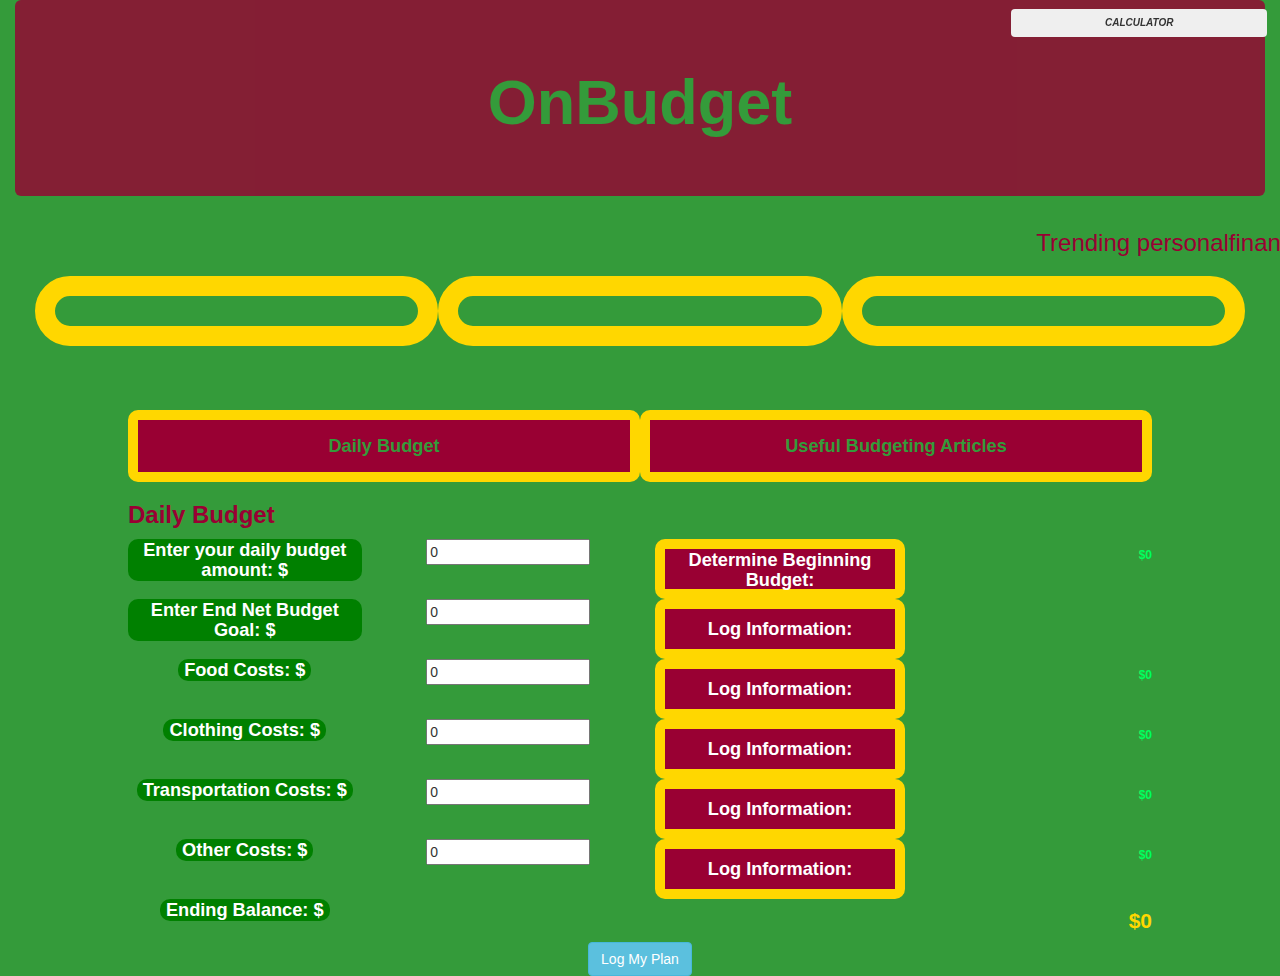
<file: HTML/index.html>
<!DOCTYPE html>
<html>

<head>
	<meta charset="utf-8" name="viewport" content="width=device-width, initial-scale=1"/>
	<title>OnBudget web app</title>
	<!-- relationship important to tell what linking to in this case stylesheet -->
	<script src="https://code.jquery.com/jquery-3.2.1.min.js"></script>
	<!-- Latest compiled and minified CSS -->
	<link rel="stylesheet" href="https://maxcdn.bootstrapcdn.com/bootstrap/3.3.7/css/bootstrap.min.css">
	<!-- Latest compiled and minified JavaScript -->
	<script src="https://maxcdn.bootstrapcdn.com/bootstrap/3.3.7/js/bootstrap.min.js"></script>
	<link rel="stylesheet" href="../CSS/styles.css">

</head>

<body>
	<div class="container-fluid">
		<div class="row">
			<div class="col-10">
			</div>
			<div class="col-2">
				<button type="button" id="calc" class="btn top-right-fix stylish mobile" data-toggle="modal" data-target="#myModal">CALCULATOR</button>
			</div>
		</div>

		<div class="row">
			<div class="col-sm-12">
				<div class="jumbotron">
					<h1 class="text-center" style="color: rgb(52, 155, 58); font-family: 'Times New Roman';"><strong>OnBudget</strong></h1>
				</div>
			</div>
		</div>

		<!-- Calculator Modal -->
		<div class="container">
  <!-- Trigger the modal with a button -->


  <!-- Modal -->
	<div class="modal fade" id="myModal" role="dialog">
		<div class="modal-dialog">
			<!-- Modal content-->
			<div class="modal-content">
				<div class="modal-header modalcolor">
					<button type="button" class="close" data-dismiss="modal">&times;</button>
					<h4 class="text-center modal-title " style="color: #990033"><strong>Javacscript Calculator</strong></h4>
				</div>

				<div class="modal-body modalcolor">
					<!-- Calculator -->

					<div id="calculator" class="text-center">
						<form>
							<div class="row">
								<div class="col-sm-12">
									<input type="text" id="display" disabled>
								</div>
							</div>
							<div class="row">
								<div class="col-sm-3">
									<button value="c" class="max" type="button"  id="keys" onclick='toScreen("c")' class="btn">C</button>
								</div>
								<div class="col-sm-3">
									<button class="max" type="button"  id="keys" onclick="backspace()" class="btn">CE</button>

								</div>
								<div class="col-sm-3">
									<button class="max" type="button"  id="keys" onclick="power()" class="btn">x^2</button>
								</div>
								<div class="col-sm-3">
									<button class="max" type="button"  id="keys" onclick='toScreen("+")' class="btn">+</button>
								</div>
							</div>
							<div class="row">
								<div class="col-sm-3">
									<button class="max" type="button"  id="keys" onclick='toScreen("9")' class="btn">9</button>
								</div>
								<div class="col-sm-3">
									<button class="max" type="button"  id="keys" onclick='toScreen("8")' class="btn">8</button>

								</div>
								<div class="col-sm-3">
									<button class="max" type="button"  id="keys" onclick='toScreen("7")' class="btn">7</button>
								</div>
								<div class="col-sm-3">
									<button class="max" type="button"  id="keys" onclick='toScreen("-")' class="btn">-</button>
								</div>
							</div>
							<div class="row">
								<div class="col-sm-3">
									<button class="max" type="button"  id="keys" onclick='toScreen("6")' class="btn">6</button>
								</div>
								<div class="col-sm-3">
									<button class="max" type="button"  id="keys" onclick='toScreen("5")' class="btn">5</button>

								</div>
								<div class="col-sm-3">
									<button class="max" type="button"  id="keys" onclick='toScreen("4")' class="btn">4</button>
								</div>
								<div class="col-sm-3">
									<button class="max" type="button"  id="keys" onclick='toScreen("*")' class="btn">*</button>
								</div>
							</div>
							<div class="row">
								<div class="col-sm-3">
									<button class="max" type="button"  id="keys" onclick='toScreen("3")' class="btn">3</button>
								</div>
								<div class="col-sm-3">
									<button class="max" type="button"  id="keys" onclick='toScreen("2")' class="btn">2</button>

								</div>
								<div class="col-sm-3">
									<button class="max" type="button"  id="keys" onclick='toScreen("1")' class="btn">1</button>
								</div>
								<div class="col-sm-3">
									<button class="max" type="button"  id="keys" onclick='toScreen("/")' class="btn">/</button>
								</div>
							</div>
							<div class="row">
								<div class="col-sm-4">
									<button class="max" type="button"  id="keys" onclick='toScreen("0")' class="btn">0</button>
								</div>
								<div class="col-sm-4">
									<button class="max" type="button"  id="keys" onclick='toScreen(".")' class="btn">.</button>
								</div>
								<div class="col-sm-4">
									<button class="max" type="button"  id="equals" onclick="equal()" class="btn">=</button>
								</div>
							</div>
						</form>
					</div>







				</div>
				<div class="modal-footer modalcolor">
					<button type="button" class="btn btn-default" data-dismiss="modal">Close</button>
        </div>
			</div>
		</div>
  </div>
</div>

		<div class="row" style="background-color: rgb(52, 155, 58); font-family: 'Helvetica';">
			<div class="col-12 h3" style="color: #990033;">
				<div class="horizontally">
					<span class="shrink marq">Trending personalfinance threads from Reddit</span>
				</div>
			</div>
		</div>


	  <div class="row pad" style="background-color: rgb(52, 155, 58); font-family: 'Helvetica';">
	    <div  class="col-sm-4 h4  reddit">
				<a id="link1" target="_blank" href="" title="">
					<div class="marquee gold">
						  <span id="thread1" class="marq"></span>
					</div>
				</a>
			</div>
	    <div class="col-sm-4 h4 reddit">
				<a id="link2" target="_blank" href="" title="">
					<div class="marquee2 gold">
							<span id="thread2" class="marq"></span>
					</div>
				</a>
			</div>
	    <div class="col-sm-4 h4 reddit">
				<a id="link3" target="_blank"  href="" title="">
					<div class="marquee gold">
						  <span id="thread3" class="marq"></span>
					</div>
				</a>
			</div>
	  </div>
	</div>

	<!-- Daily and Monthl Forcasting... -->

	<div class="container widt">
			<div class="row nav nav-pills">
				<div class="col-sm-6">
					<a data-toggle="pill" href="#daily"><button class="active pills nav-justified">Daily Budget</button></a>
				</div>
				<div class="col-sm-6">
					<a data-toggle="pill" href="#month"><button class="pills nav-justified">Useful Budgeting Articles</button></a>
				</div>
			</div>
		</div>

	  <div class="tab-content center" class="">
					<div id="daily" class="tab-pane fade in active">
						<h3 class="burgundy">Daily Budget</h3>
						<div class="row ">
							<div class="col-sm-3 ">
								<button class=" center-block pills_form">Enter your daily budget amount: $</button>
							</div>
							<div class="col-sm-3 ">
								<input class="center-block input formdown" type="number" id="input1" value="0">
							</div>
							<div class="col-sm-3 ">
								<button onclick="budget()" type="button" class="center-block pills_inner">Determine Beginning Budget:</button>
							</div>
							<div class="col-sm-3 ">
								<h6 class="text-right money" id="budgetamt"></h6>
							</div>
						</div>
						<div class="row ">
							<div class="col-sm-3 ">
								<button class=" center-block pills_form">Enter End Net Budget Goal: $</button>
							</div>
							<div class="col-sm-3 ">
								<input class="center-block input formdown" type="number" id="inputgoal" value="0">
							</div>
							<div class="col-sm-3 ">
								<button onclick="budgetgoal()" type="button" class="center-block pills_inner">Log Information: </button>
							</div>
							<div class="col-sm-3 ">
								<h6 class="text-right money" id="budgetamtgoal"></h6>
							</div>
						</div>
						<div class="row ">
							<div class="col-sm-3 ">
								<button class="pills_form center-block">Food Costs: $</button>
							</div>
							<div class="col-sm-3 ">
								<input class="center-block input formdown" type="number" id="input2" value="0">
							</div>
							<div class="col-sm-3 ">
								<button onclick="budget_exp()" type="button" class="center-block pills_inner">Log Information: </button>
							</div>
							<div class="col-sm-3 ">
								<h6 class="text-right money" id="budgetamt2"></h6>
							</div>
						</div>
						<div class="row ">
							<div class="col-sm-3 ">
								<button class="pills_form center-block">Clothing Costs: $</button>
							</div>
							<div class="col-sm-3 ">
								<input class="center-block input formdown" type="number" id="input3" value="0">
							</div>
							<div class="col-sm-3 ">
								<button onclick="budget_exp2()" type="button" class="center-block pills_inner">Log Information: </button>
							</div>
							<div class="col-sm-3 ">
								<h6 class="text-right money" id="budgetamt3"></h6>
							</div>
						</div>
						<div class="row ">
							<div class="col-sm-3 ">
								<button class="pills_form center-block">Transportation Costs: $</button>
							</div>
							<div class="col-sm-3 ">
								<input class="center-block input formdown" type="number" id="input4" value="0">
							</div>
							<div class="col-sm-3 ">
								<button onclick="budget_exp3()" type="button" class="center-block pills_inner">Log Information: </button>
							</div>
							<div class="col-sm-3 ">
								<h6 class="text-right money" id="budgetamt4"></h6>
							</div>
						</div>
						<div class="row ">
							<div class="col-sm-3 ">
								<button class="pills_form center-block">Other Costs: $</button>
							</div>
							<div class="col-sm-3 ">
								<input class="center-block input formdown" type="number" id="input5" value="0">
							</div>
							<div class="col-sm-3 ">
								<button onclick="budget_exp4()" type="button" class="center-block pills_inner">Log Information: </button>
							</div>
							<div class="col-sm-3 ">
								<h6 class="text-right money" id="budgetamt5"></h6>
							</div>
						</div>
						<div class="row ">
							<div class="col-sm-3 ">
								<button class="pills_form center-block">Ending Balance: $</button>
							</div>
							<div class="col-sm-3 ">
							</div>
							<div class="col-sm-3 ">
							</div>
							<div class="col-sm-3 ">
								<h6 class="text-right money" id="net" style="color: gold; font-size: 150%;"></h6>
							</div>
						</div>
<!--Log Goal: my Info -->
						<div class="row">
							<div class="col-sm-12">
								<button id="log" onclick="log()" type="button" class="enclose center-block btn btn-info form">Log My Plan</button>
							</div>
						</div>
					</div>


<!-- Monthly Forcasting Cash Flows -->
<!-- Monthly Forcasting Cash Flows -->
<!-- Monthly Forcasting Cash Flows -->
					<div id="month" class="tab-pane fade">
						<h3 class="burgundy">Useful Budgeting Articles</h3>
						<div class="row ">
							<div class="col-sm-6 text-center">
								<a class="link" target="_blank" href="https://www.mymoneycoach.ca/blog/what-are-fixed-savings-variable-costs-expenses-and-learn-to-budget-money.html"><h3>Managing Fixed and Variable Costs</h3></a>
							</div>
							<div class="col-sm-6 text-center">
								<a class="link" target="_blank" href="http://www.investopedia.com/articles/pf/06/budgeting.asp"><h3>The Beauty of Budgeting</h3></a>
							</div>
					</div>
					<div class="row ">
						<div class="col-sm-6 text-center">
							<a class="link" target="_blank" href="https://money.usnews.com/money/personal-finance/articles/2013/10/18/8-steps-to-creating-a-personal-budget"><h3>Steps To Creating A Budget</h3></a>
						</div>
						<div class="col-sm-6 text-center">
							<a class="link" target="_blank" href="http://www.greenpath.com/resources-tools/financial-library/money-management/budgeting-101"><h3>Budgeting 101</h3></a>
						</div>
				</div>
				<div class="row ">
					<div class="col-sm-6 text-center">
						<a class="link" target="_blank" href="https://www.forbes.com/forbes/welcome/?toURL=https://www.forbes.com/sites/laurashin/2016/02/29/how-to-budget-a-simple-flexible-method-for-everyone/&refURL=https://www.google.ca/&referrer=https://www.google.ca/"><h3>Forbes: How to Budget</h3></a>
					</div>
					<div class="col-sm-6 text-center">
						<a class="link" target="_blank" href="https://studentedge.org/articles/life/saving-budgeting"><h3>Student Budgeting</h3></a>
					</div>
			</div>

		</div>



<script src="../JS/script.js"></script> <!--Render Javascript file last after body is run -->
</body>


</html>
</file>
<file: CSS/styles.css>
/* title and main body CSS */
* {
	font-family: "Helvetica";
}
body {
	background-color: rgb(52, 155, 58);
}
/* Horizontal marquee*/
.horizontally {
 height: 50px;
 overflow: hidden;
 position: relative;
}
.horizontally span {
 position: absolute;
 width: 100%;
 height: 100%;
 margin: 0;
 line-height: 50px;
 text-align: center;
 /* Starting position */
 -moz-transform:translateX(50%);
 -webkit-transform:translateX(50%);
 transform:translateX(50%);
 /* Apply animation to this element */
 -moz-animation: horizontally 11s linear infinite alternate;
 -webkit-animation: horizontally 11s linear infinite alternate;
 animation: horizontally 11s linear infinite alternate;
}
/* Move it (define the animation) */
@-moz-keyframes horizontally {
 0%   { -moz-transform: translateX(50%); }
 100% { -moz-transform: translateX(-50%); }
}
@-webkit-keyframes horizontally {
 0%   { -webkit-transform: translateX(50%); }
 100% { -webkit-transform: translateX(-50%); }
}
@keyframes horizontally {
 0%   {
 -moz-transform: translateX(50%); /* Browser bug fix */
 -webkit-transform: translateX(50%); /* Browser bug fix */
 transform: translateX(50%);
 }
 100% {
 -moz-transform: translateX(-50%); /* Browser bug fix */
 -webkit-transform: translateX(-50%); /* Browser bug fix */
 transform: translateX(-50%);
 }
}
/* Marquee CSS3 code replica */
.marquee {
 height: 30px;
 overflow: hidden;
 position: relative;
}
.marquee span {
 position: absolute;
 width: 100%;
 height: 100%;
 margin: 0;
 line-height: 30px;
 text-align: center;
 /* Starting position */
 -moz-transform:translateX(100%);
 -webkit-transform:translateX(100%);
 transform:translateX(100%);
 /* Apply animation to this element */
 -moz-animation: marquee 10s linear infinite;
 -webkit-animation: marquee 10s linear infinite;
 animation: marquee 10s linear infinite;
}
/* Move it (define the animation) */
@-moz-keyframes marquee {
 0%   { -moz-transform: translateX(100%); }
 100% { -moz-transform: translateX(-100%); }
}
@-webkit-keyframes marquee {
 0%   { -webkit-transform: translateX(100%); }
 100% { -webkit-transform: translateX(-100%); }
}
@keyframes marquee {
 0%   {
 -moz-transform: translateX(100%); /* Firefox bug fix */
 -webkit-transform: translateX(100%); /* Firefox bug fix */
 transform: translateX(100%);
 }
 100% {
 -moz-transform: translateX(-100%); /* Firefox bug fix */
 -webkit-transform: translateX(-100%); /* Firefox bug fix */
 transform: translateX(-100%);
 }
}
/*******/
/* Marquee CSS3 code replica */
.marquee2 {
 height: 30px;
 overflow: hidden;
 position: relative;
}
.marquee2 span {
 position: absolute;
 width: 100%;
 height: 100%;
 margin: 0;
 line-height: 30px;
 text-align: center;
 /* Starting position */
 -moz-transform:translateX(100%);
 -webkit-transform:translateX(100%);
 transform:translateX(100%);
 /* Apply animation to this element */
 -moz-animation: marquee2 8s linear infinite;
 -webkit-animation: marquee2 8s linear infinite;
 animation: marquee2 8s linear infinite;
}
/* Move it (define the animation) */
@-moz-keyframes marquee2 {
 0%   { -moz-transform: translateX(100%); }
 100% { -moz-transform: translateX(-100%); }
}
@-webkit-keyframes marquee2 {
 0%   { -webkit-transform: translateX(100%); }
 100% { -webkit-transform: translateX(-100%); }
}
@keyframes marquee2 {
 0%   {
 -moz-transform: translateX(100%); /* Firefox bug fix */
 -webkit-transform: translateX(100%); /* Firefox bug fix */
 transform: translateX(100%);
 }
 100% {
 -moz-transform: translateX(-100%); /* Firefox bug fix */
 -webkit-transform: translateX(-100%); /* Firefox bug fix */
 transform: translateX(-100%);
 }
}
/*******/



.jumbotron {
	background-color: #990033;
	opacity: 0.8;
	margin-bottom: 0;
}

.top-right-fix {
	position: fixed;
	top: 1%;
	right: 1%;
	z-index: 9999;
	-webkit-transition: all 0.5s ease 0s;
	transition: all 0.5s ease 0s;
}

.top-right-fix:hover {
	background-color: #990033;
	color: rgb(23, 165, 39);
	width: 26%;
}

.addgrey {
	background-color: grey;
	width: 11%;
}

.modalcolor {
	background-color: rgb(202, 249, 221);
}

.stylish {
	font-style: italic;
	font-weight: bold;
}

/* Calculator CSS */

#calculator {
	background-color: #990033;
	width: 50%;
	height: 300px;
	border: 3px solid gray;
	padding: 3%;
	border-radius: 10px;
	margin: 3% auto;
	box-shadow: 0 0 4px 7px;
}

#display {
	margin-bottom: 10px;
	height: 30px;
	width: 13em; /*Mathces the font sizes of the buttons */
	border: 3px solid green;
	border-radius: 5%;
	text-align: right; /* start typing from the right*/
	font: 30px;
	box-shadow: 0 0 2px 2px;
	padding-right: 3%;
	background-color: white;
	z-index: 10000;
}

.max {
	width: 100%;
	border-radius: 30%;
	background-color: white;
}

#keys {
	outline: none; /* get rid of blue outline */

}

#equals {
	outline: none;
}
/* Reddit threads and other reddit CSS*/
.reddit {
	color: #990033;
	border-radius: 50px;
	border: 20px solid gold;
	overflow: hidden;
}

.marq {
	padding-top: 2px;
}

.marq:hover {
	color: purple;
}

.gold {
	color: gold;
}

.gold:hover {
	color: purple;
}

.pad {
	margin: 0 20px 0 20px;
}

.h4 {
	margin: 0;
}
/**/

/*CSS for budgeting and focasting section*/
.widt {
	width: 80%;
	margin: 5% auto 0 auto;
}

.center {
	width: 80%;
	margin: 0 auto;
}

.pills {
	border-radius: 10px;
	color: rgb(52, 155, 58);
	font-weight: bold;
	background-color:  #990033;
	border: 10px solid gold;
	outline: none;
	line-height: 50px;
	box-shadow: 5px 5px #990033 inset;
}



.pills:active {
	box-shadow: none;
	border: none;
	background-color: black;
}

.pills:hover {
	color: gold;
}

.pills:focus {
	background-color: black;
	color: rgb(52, 155, 58);
	box-shadow: 5px 5px black inset;
}

.col-sm-6 {
	padding: 0;
}
.burgundy {
	color: #990033;
	font-weight: bold;
}
.pills_form {
	border-radius: 10px;
	color: white;
	font-weight: bold;
	background-color: green;
	outline: none;
	line-height: 20px;
	border: none;
}
.pills_inner {
	width: 250px;
	height: 60px;
	border-radius: 10px;
	color: white;
	font-weight: bold;
	background-color:  #990033;
	border: 10px solid gold;
	outline: none;
	line-height: 20px;
	box-shadow: 5px 5px #990033 inset;
}


.pills_inner:active {
	box-shadow: none;
	background-color: black;
	border: none;
}

.pills_inner:hover {
	color: gold;
}




.formtext {
	color: #990033;
	font-weight: bold;
}

.outline {
	border: 1px solid black;
}

.input {
	margin-down: 3%;
}

.formdown {
	margin-bottom: 5%;
}

h6.money {
	color: rgb(0, 255, 93);
	font-weight: bold;
}

.link {
	text-decoration: none;
	color:darkgreen;
}

.link:hover {
	text-decoration: none;
	color: #990033;
}
/**/



/* MEDIA QUERIES */
/* 400 < */
@media screen and (max-width: 420px) {
		#calculator {
			height: 610px;
		}
		#calc.btn.top-right-fix.stylish.mobile  {
			font-size: 0.45em !important;
			background-color: orange;
		}
		#calc.btn.top-right-fix.stylish.mobile:hover  {
			background-color: #990033;
		}
		#log {
			color: lightblue !important;
		}
	}
/**/
/**/
/**/
/**/
@media screen and (max-width: 550px) {
	#display {
		width: 50%;
	}
}

@media screen and (max-width: 690px) {
	/* Mobile Workaround*/
	.pills {
		border: 1px solid gold;
	}
	.pills:active {
		box-shadow: none;
		border: none;
		color: black;
		background-color: none;
	}

	.pills:hover {
		background-color: black;
		color: black;
	}

	.pills:focus {
		background-color: black;
		color: black;
		box-shadow: none;
	}
}


/* 768 */
@media screen and (max-width: 767px) {
		#calculator {
			height: 610px;
		}
		#display {
					width: 80%;
				}
		.shrink {
			font-size: 15px;
		}

		.btn {
			font-size: 0.8em;
			width: 38%;
		}
}


/*Special case for log buttons*/
@media screen and (max-width: 767px) {
	h6.text-right.money {
		text-align: center;
	}
	#calculator {
		height: 610px;
	}
}

/* sm */
@media screen and (min-width: 768px) {
    button {
        font-size: 0.9em;
    }
		.mobile {
			font-size: 6px;
			width: 20%;
		}
}

/* md */
@media screen and (min-width: 992px) {
    button {
        font-size: 1.2em;
    }

		.mobile {
			font-size: 10px;
		}

		#display {
			width: 10em;
		}

}

/* lg */
@media screen and (min-width: 1200px) {
    button {
        font-size: 1.3em;
    }
}
</file>
